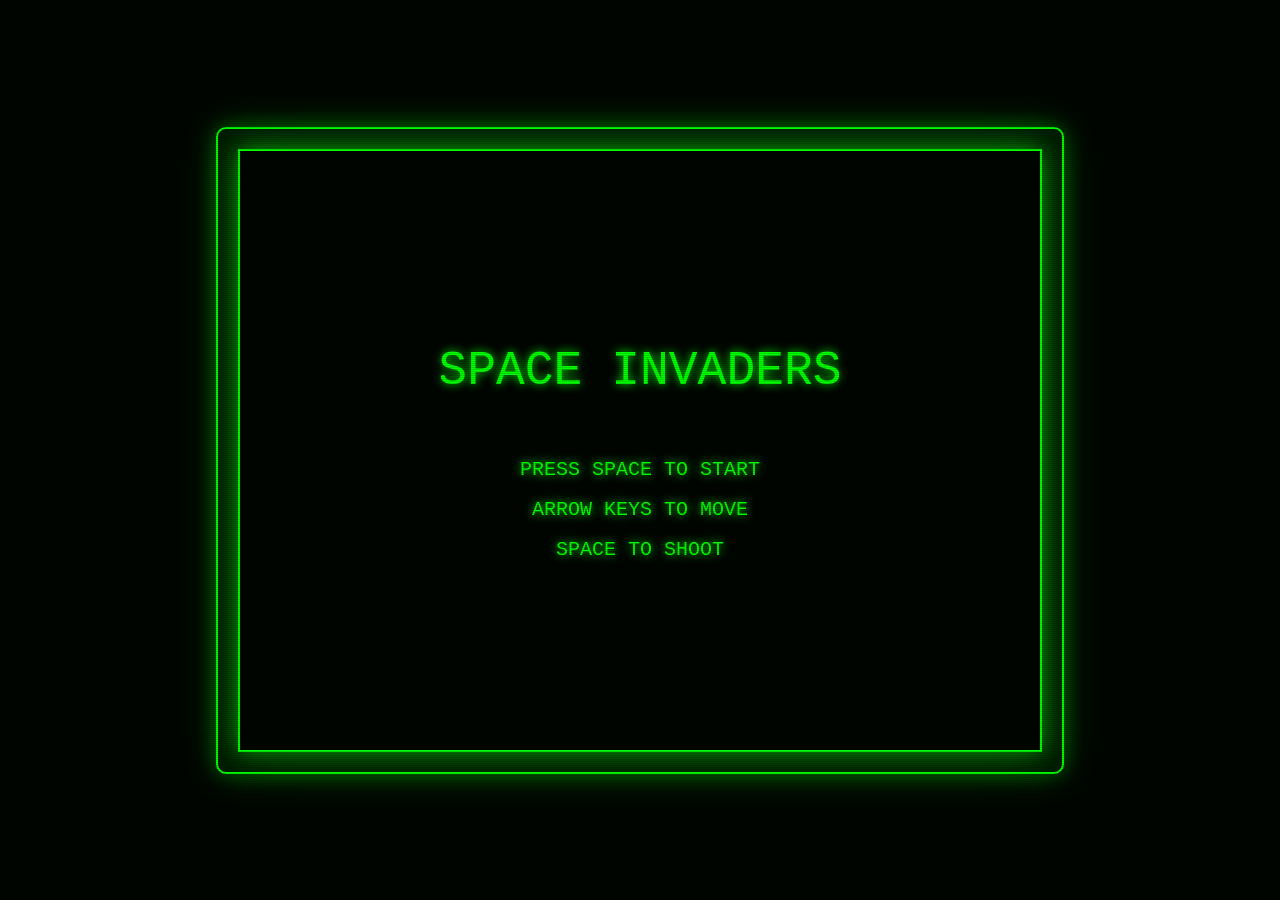
<file: index.html>
<!DOCTYPE html>
<html lang="en">
<head>
    <meta charset="UTF-8">
    <meta name="viewport" content="width=device-width, initial-scale=1.0">
    <meta name="description" content="A canvas-based game">
    <meta name="author" content="">
    <title>Canvas Game</title>
    <link rel="stylesheet" href="style.css">
</head>
<body>
    <div class="container">
        <canvas id="gameCanvas"></canvas>
    </div>
    <script type="module" src="game.js"></script>
</body>
</html>
</file>
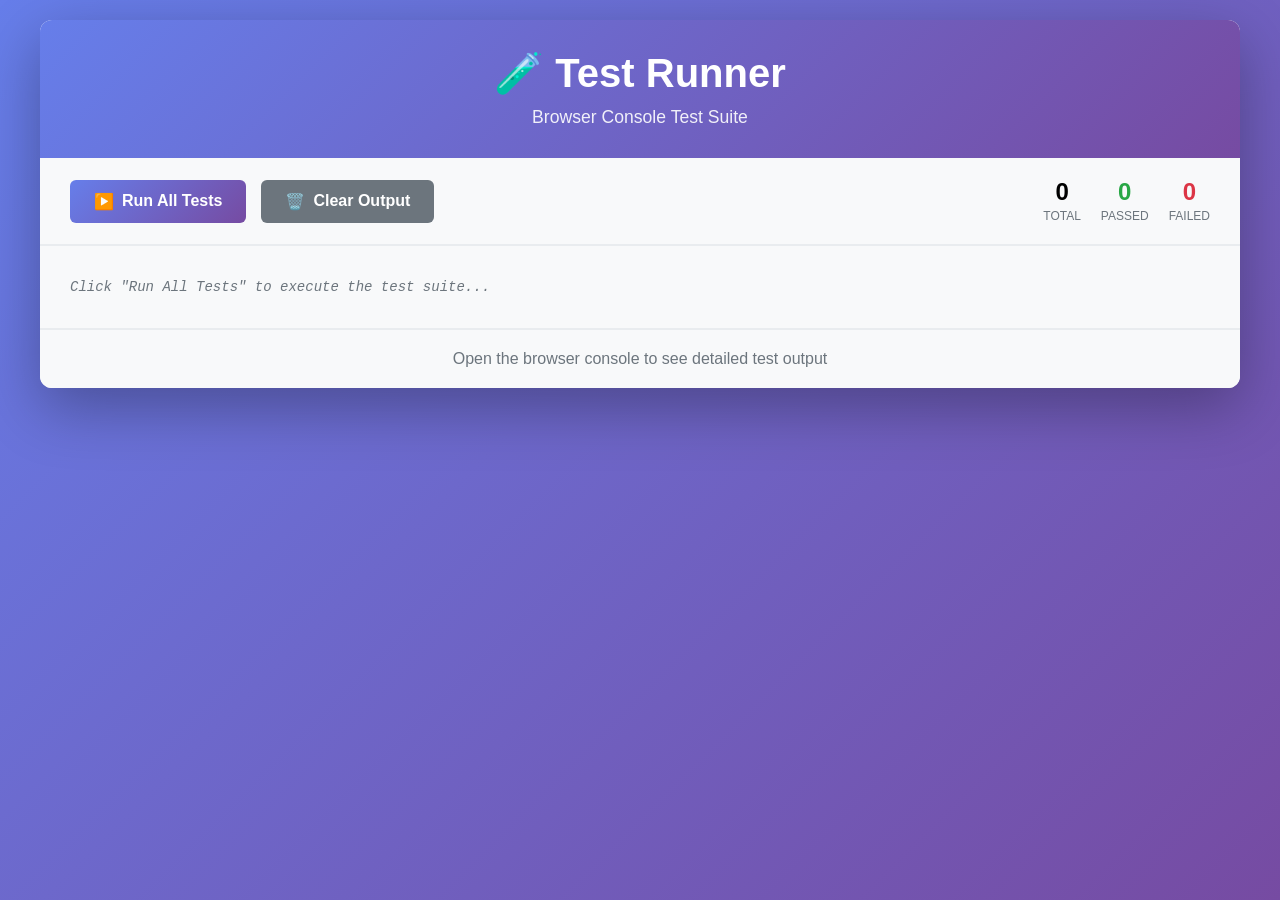
<file: test-runner.html>
<!DOCTYPE html>
<html lang="en">
<head>
  <meta charset="UTF-8">
  <meta name="viewport" content="width=device-width, initial-scale=1.0">
  <title>Test Runner - Browser</title>
  <style>
    * {
      margin: 0;
      padding: 0;
      box-sizing: border-box;
    }

    body {
      font-family: 'Segoe UI', Tahoma, Geneva, Verdana, sans-serif;
      background: linear-gradient(135deg, #667eea 0%, #764ba2 100%);
      min-height: 100vh;
      padding: 20px;
    }

    .container {
      max-width: 1200px;
      margin: 0 auto;
      background: white;
      border-radius: 12px;
      box-shadow: 0 20px 60px rgba(0, 0, 0, 0.3);
      overflow: hidden;
    }

    header {
      background: linear-gradient(135deg, #667eea 0%, #764ba2 100%);
      color: white;
      padding: 30px;
      text-align: center;
    }

    header h1 {
      font-size: 2.5em;
      margin-bottom: 10px;
    }

    header p {
      opacity: 0.9;
      font-size: 1.1em;
    }

    .controls {
      padding: 20px 30px;
      background: #f8f9fa;
      border-bottom: 2px solid #e9ecef;
      display: flex;
      gap: 15px;
      flex-wrap: wrap;
      align-items: center;
    }

    button {
      padding: 12px 24px;
      font-size: 16px;
      border: none;
      border-radius: 6px;
      cursor: pointer;
      font-weight: 600;
      transition: all 0.3s ease;
      display: inline-flex;
      align-items: center;
      gap: 8px;
    }

    button:hover {
      transform: translateY(-2px);
      box-shadow: 0 4px 12px rgba(0, 0, 0, 0.2);
    }

    .btn-primary {
      background: linear-gradient(135deg, #667eea 0%, #764ba2 100%);
      color: white;
    }

    .btn-secondary {
      background: #6c757d;
      color: white;
    }

    .stats {
      display: flex;
      gap: 20px;
      margin-left: auto;
    }

    .stat {
      text-align: center;
    }

    .stat-value {
      font-size: 24px;
      font-weight: bold;
      display: block;
    }

    .stat-label {
      font-size: 12px;
      color: #6c757d;
      text-transform: uppercase;
    }

    .passed { color: #28a745; }
    .failed { color: #dc3545; }

    #output {
      padding: 30px;
      font-family: 'Courier New', monospace;
      font-size: 14px;
      line-height: 1.6;
      white-space: pre-wrap;
      max-height: calc(100vh - 300px);
      overflow-y: auto;
      background: #f8f9fa;
    }

    #output:empty::before {
      content: 'Click "Run All Tests" to execute the test suite...';
      color: #6c757d;
      font-style: italic;
    }

    .test-file {
      background: white;
      border-radius: 8px;
      padding: 15px;
      margin-bottom: 15px;
      border-left: 4px solid #667eea;
    }

    .test-file-name {
      font-weight: bold;
      font-size: 16px;
      margin-bottom: 10px;
      color: #667eea;
    }

    .loading {
      display: inline-block;
      width: 16px;
      height: 16px;
      border: 3px solid rgba(255, 255, 255, 0.3);
      border-radius: 50%;
      border-top-color: white;
      animation: spin 1s linear infinite;
    }

    @keyframes spin {
      to { transform: rotate(360deg); }
    }

    .hidden {
      display: none;
    }

    footer {
      padding: 20px;
      text-align: center;
      background: #f8f9fa;
      color: #6c757d;
      border-top: 2px solid #e9ecef;
    }
  </style>
</head>
<body>
  <div class="container">
    <header>
      <h1>🧪 Test Runner</h1>
      <p>Browser Console Test Suite</p>
    </header>

    <div class="controls">
      <button id="runAllBtn" class="btn-primary">
        <span>▶️</span>
        Run All Tests
      </button>
      <button id="clearBtn" class="btn-secondary">
        <span>🗑️</span>
        Clear Output
      </button>

      <div class="stats">
        <div class="stat">
          <span class="stat-value" id="totalTests">0</span>
          <span class="stat-label">Total</span>
        </div>
        <div class="stat">
          <span class="stat-value passed" id="passedTests">0</span>
          <span class="stat-label">Passed</span>
        </div>
        <div class="stat">
          <span class="stat-value failed" id="failedTests">0</span>
          <span class="stat-label">Failed</span>
        </div>
      </div>
    </div>

    <div id="output"></div>

    <footer>
      <p>Open the browser console to see detailed test output</p>
    </footer>
  </div>

  <!-- Load test runner -->
  <script src="test-runner.js"></script>

  <!-- Load test files -->
  <script src="test/example.test.js"></script>
  <script src="test/game.test.js"></script>

  <!-- Test runner UI controller -->
  <script>
    const output = document.getElementById('output');
    const runAllBtn = document.getElementById('runAllBtn');
    const clearBtn = document.getElementById('clearBtn');
    const totalTestsEl = document.getElementById('totalTests');
    const passedTestsEl = document.getElementById('passedTests');
    const failedTestsEl = document.getElementById('failedTests');

    let isRunning = false;

    // Override console.log to capture output
    const originalLog = console.log;
    const logs = [];

    console.log = function(...args) {
      originalLog.apply(console, args);
      logs.push(args.join(' '));
    };

    async function runTests() {
      if (isRunning) return;

      isRunning = true;
      runAllBtn.disabled = true;
      runAllBtn.innerHTML = '<span class="loading"></span> Running...';

      output.innerHTML = '';
      logs.length = 0;

      try {
        // Run the test runner
        await TestRunner.run();

        // Display output
        const outputHTML = logs.join('\n')
          .replace(/</g, '&lt;')
          .replace(/>/g, '&gt;');

        output.innerHTML = outputHTML;

        // Update stats
        const stats = TestRunner.runner.stats;
        totalTestsEl.textContent = stats.total;
        passedTestsEl.textContent = stats.passed;
        failedTestsEl.textContent = stats.failed;

        // Show notification
        if (stats.failed === 0) {
          showNotification('✅ All tests passed!', 'success');
        } else {
          showNotification(`❌ ${stats.failed} test(s) failed`, 'error');
        }
      } catch (error) {
        output.innerHTML = `<div class="test-file"><span style="color: #dc3545;">Error running tests: ${error.message}</span></div>`;
        showNotification('❌ Test execution error', 'error');
      } finally {
        isRunning = false;
        runAllBtn.disabled = false;
        runAllBtn.innerHTML = '<span>▶️</span> Run All Tests';
      }
    }

    function clearOutput() {
      output.innerHTML = '';
      logs.length = 0;
      totalTestsEl.textContent = '0';
      passedTestsEl.textContent = '0';
      failedTestsEl.textContent = '0';
    }

    function showNotification(message, type) {
      // Simple notification - could be enhanced with a toast library
      originalLog(`%c${message}`, `
        font-size: 16px;
        font-weight: bold;
        padding: 10px;
        color: ${type === 'success' ? '#28a745' : '#dc3545'};
      `);
    }

    // Event listeners
    runAllBtn.addEventListener('click', runTests);
    clearBtn.addEventListener('click', clearOutput);

    // Auto-run tests on load (optional)
    // window.addEventListener('load', () => {
    //   setTimeout(runTests, 500);
    // });
  </script>
</body>
</html>
</file>
<file: style.css>
/* Retro Green-on-Black CRT Aesthetic */

* {
  margin: 0;
  padding: 0;
  box-sizing: border-box;
}

body {
  background-color: #000000;
  color: #00ff00;
  font-family: 'Courier New', 'Courier', monospace;
  display: flex;
  justify-content: center;
  align-items: center;
  min-height: 100vh;
  padding: 20px;
  overflow: hidden;
  position: relative;
}

/* Scanline effect overlay */
body::before {
  content: '';
  position: fixed;
  top: 0;
  left: 0;
  width: 100%;
  height: 100%;
  pointer-events: none;
  z-index: 1000;
  background: repeating-linear-gradient(
    0deg,
    rgba(0, 0, 0, 0.15) 0px,
    rgba(0, 0, 0, 0.15) 1px,
    transparent 1px,
    transparent 2px
  );
  animation: scanline 8s linear infinite;
}

/* Subtle flickering effect */
body::after {
  content: '';
  position: fixed;
  top: 0;
  left: 0;
  width: 100%;
  height: 100%;
  pointer-events: none;
  z-index: 999;
  background: rgba(0, 255, 0, 0.02);
  animation: flicker 0.15s infinite;
}

@keyframes scanline {
  0% {
    transform: translateY(0);
  }
  100% {
    transform: translateY(10px);
  }
}

@keyframes flicker {
  0%, 100% {
    opacity: 1;
  }
  50% {
    opacity: 0.95;
  }
}

/* Main container */
#game-container,
.container,
main {
  position: relative;
  z-index: 10;
  text-align: center;
  padding: 20px;
  background-color: rgba(0, 20, 0, 0.8);
  border: 2px solid #00ff00;
  border-radius: 10px;
  box-shadow:
    0 0 20px rgba(0, 255, 0, 0.3),
    0 0 40px rgba(0, 255, 0, 0.2),
    inset 0 0 30px rgba(0, 255, 0, 0.05);
  max-width: 95vw;
  max-height: 95vh;
  display: flex;
  justify-content: center;
  align-items: center;
}

/* Canvas styling */
canvas {
  display: block;
  margin: 0 auto;
  border: 2px solid #00ff00;
  background-color: #000000;
  box-shadow:
    0 0 20px rgba(0, 255, 0, 0.5),
    0 0 40px rgba(0, 255, 0, 0.3),
    inset 0 0 20px rgba(0, 255, 0, 0.1);
  image-rendering: pixelated;
  image-rendering: crisp-edges;
  /* Responsive sizing - maintain aspect ratio */
  max-width: 100%;
  max-height: 100%;
  width: auto;
  height: auto;
  object-fit: contain;
}

/* Text elements */
h1, h2, h3, h4, h5, h6 {
  color: #00ff00;
  text-shadow:
    0 0 10px rgba(0, 255, 0, 0.8),
    0 0 20px rgba(0, 255, 0, 0.6),
    0 0 30px rgba(0, 255, 0, 0.4);
  margin-bottom: 20px;
  letter-spacing: 2px;
}

p, span, div {
  color: #00ff00;
  text-shadow: 0 0 5px rgba(0, 255, 0, 0.5);
}

/* Score and game info */
.score,
.info,
.status,
#score,
#info {
  color: #00ff00;
  font-size: 18px;
  font-weight: bold;
  text-shadow:
    0 0 10px rgba(0, 255, 0, 0.8),
    0 0 20px rgba(0, 255, 0, 0.4);
  margin: 10px 0;
  letter-spacing: 1px;
}

/* Buttons */
button,
.button,
input[type="button"],
input[type="submit"] {
  background-color: #000000;
  color: #00ff00;
  border: 2px solid #00ff00;
  padding: 10px 20px;
  font-family: 'Courier New', 'Courier', monospace;
  font-size: 16px;
  cursor: pointer;
  text-transform: uppercase;
  letter-spacing: 2px;
  box-shadow:
    0 0 10px rgba(0, 255, 0, 0.5),
    inset 0 0 10px rgba(0, 255, 0, 0.1);
  transition: all 0.2s ease;
  margin: 5px;
}

button:hover,
.button:hover,
input[type="button"]:hover,
input[type="submit"]:hover {
  background-color: #00ff00;
  color: #000000;
  box-shadow:
    0 0 20px rgba(0, 255, 0, 0.8),
    0 0 40px rgba(0, 255, 0, 0.6);
  text-shadow: none;
}

button:active,
.button:active {
  transform: scale(0.95);
}

/* Input fields */
input[type="text"],
input[type="number"],
textarea {
  background-color: #000000;
  color: #00ff00;
  border: 2px solid #00ff00;
  padding: 8px 12px;
  font-family: 'Courier New', 'Courier', monospace;
  font-size: 14px;
  box-shadow: inset 0 0 10px rgba(0, 255, 0, 0.2);
}

input[type="text"]:focus,
input[type="number"]:focus,
textarea:focus {
  outline: none;
  box-shadow:
    inset 0 0 10px rgba(0, 255, 0, 0.3),
    0 0 10px rgba(0, 255, 0, 0.5);
}

/* Links */
a {
  color: #00ff00;
  text-decoration: none;
  text-shadow: 0 0 5px rgba(0, 255, 0, 0.5);
  transition: all 0.2s ease;
}

a:hover {
  text-shadow:
    0 0 10px rgba(0, 255, 0, 0.8),
    0 0 20px rgba(0, 255, 0, 0.6);
}

/* Game over / messages */
.game-over,
.message,
.alert {
  color: #00ff00;
  font-size: 24px;
  font-weight: bold;
  text-shadow:
    0 0 15px rgba(0, 255, 0, 1),
    0 0 30px rgba(0, 255, 0, 0.8),
    0 0 45px rgba(0, 255, 0, 0.6);
  animation: pulse 2s ease-in-out infinite;
}

@keyframes pulse {
  0%, 100% {
    text-shadow:
      0 0 15px rgba(0, 255, 0, 1),
      0 0 30px rgba(0, 255, 0, 0.8),
      0 0 45px rgba(0, 255, 0, 0.6);
  }
  50% {
    text-shadow:
      0 0 20px rgba(0, 255, 0, 1),
      0 0 40px rgba(0, 255, 0, 1),
      0 0 60px rgba(0, 255, 0, 0.8);
  }
}

/* Selection styling */
::selection {
  background-color: #00ff00;
  color: #000000;
}

::-moz-selection {
  background-color: #00ff00;
  color: #000000;
}

/* Scrollbar styling */
::-webkit-scrollbar {
  width: 12px;
}

::-webkit-scrollbar-track {
  background: #000000;
  border: 1px solid #00ff00;
}

::-webkit-scrollbar-thumb {
  background: #00ff00;
  box-shadow: 0 0 10px rgba(0, 255, 0, 0.5);
}

::-webkit-scrollbar-thumb:hover {
  background: #00ff00;
  box-shadow: 0 0 20px rgba(0, 255, 0, 0.8);
}

/* Additional glow effect for important elements */
.glow {
  text-shadow:
    0 0 10px rgba(0, 255, 0, 0.8),
    0 0 20px rgba(0, 255, 0, 0.6),
    0 0 30px rgba(0, 255, 0, 0.4),
    0 0 40px rgba(0, 255, 0, 0.2);
}

/* CRT screen curvature effect (optional, can be subtle) */
#game-container canvas,
.crt-screen {
  border-radius: 5px;
}
</file>
